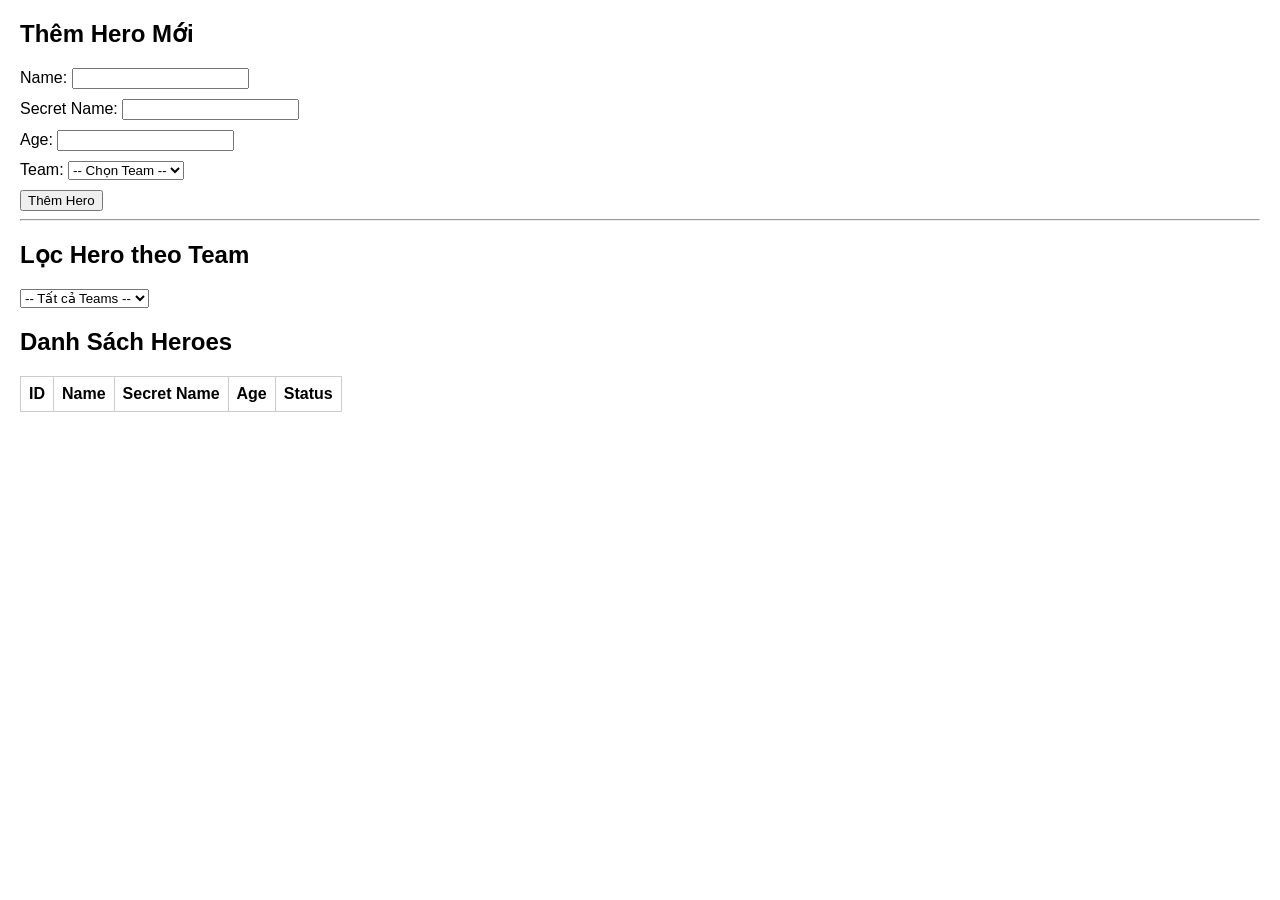
<file: frontend/index.html>
<!DOCTYPE html>
<html lang="vi">
<head>
    <meta charset="UTF-8">
    <title>Lab 2: CORS + Fetch</title>
    <style>
        body { font-family: Arial, sans-serif; margin: 20px; }
        table, th, td { border: 1px solid #ccc; border-collapse: collapse; padding: 8px; }
        .error { color: red; margin-top: 5px; }
        .form-group { margin-bottom: 10px; }
    </style>
</head>
<body>

    <h2>Thêm Hero Mới</h2>
    <form id="heroForm">
        <div class="form-group">
            <label>Name:</label>
            <input type="text" id="name" required>
        </div>
        <div class="form-group">
            <label>Secret Name:</label>
            <input type="text" id="secret_name" required>
        </div>
        <div class="form-group">
            <label>Age:</label>
            <input type="number" id="age">
        </div>
        <div class="form-group">
            <label>Team:</label>
            <select id="team_id">
                <option value="">-- Chọn Team --</option>
            </select>
        </div>
        <button type="submit">Thêm Hero</button>
        <div id="errorMsg" class="error"></div>
    </form>

    <hr>

    <h2>Lọc Hero theo Team</h2>
    <select id="filterTeam" onchange="loadHeroesByTeam()">
        <option value="">-- Tất cả Teams --</option>
    </select>

    <h2>Danh Sách Heroes</h2>
    <table>
        <thead>
            <tr>
                <th>ID</th>
                <th>Name</th>
                <th>Secret Name</th>
                <th>Age</th>
                <th>Status</th>
            </tr>
        </thead>
        <tbody id="heroesTable"></tbody>
    </table>

    <script>
        const API_URL = "http://127.0.0.1:8000/api/v1";

        // 1. Tải danh sách Teams vào <select>
        async function loadTeams() {
            try {
                const res = await fetch(`${API_URL}/teams`);
                const teams = await res.json();
                
                const teamSelect = document.getElementById("team_id");
                const filterSelect = document.getElementById("filterTeam");
                
                teams.forEach(team => {
                    const opt1 = document.createElement("option");
                    opt1.value = team.id;
                    opt1.textContent = team.name;
                    teamSelect.appendChild(opt1);

                    const opt2 = document.createElement("option");
                    opt2.value = team.id;
                    opt2.textContent = team.name;
                    filterSelect.appendChild(opt2);
                });
            } catch (err) {
                console.error("Lỗi khi tải teams:", err);
            }
        }

        // 2. Render danh sách Heroes bằng textContent
        function renderHeroes(heroes) {
            const tbody = document.getElementById("heroesTable");
            tbody.innerHTML = "";

            heroes.forEach(hero => {
                const tr = document.createElement("tr");

                const tdId = document.createElement("td");
                tdId.textContent = hero.id;

                const tdName = document.createElement("td");
                tdName.textContent = hero.name;

                const tdSecret = document.createElement("td");
                tdSecret.textContent = hero.secret_name;

                const tdAge = document.createElement("td");
                tdAge.textContent = hero.age ?? "N/A";

                const tdStatus = document.createElement("td");
                tdStatus.textContent = hero.status ?? "N/A";

                tr.appendChild(tdId);
                tr.appendChild(tdName);
                tr.appendChild(tdSecret);
                tr.appendChild(tdAge);
                tr.appendChild(tdStatus);

                tbody.appendChild(tr);
            });
        }

        // 3. GET /heroes
        async function loadHeroes() {
            try {
                const res = await fetch(`${API_URL}/heroes`);
                const heroes = await res.json();
                renderHeroes(heroes);
            } catch (err) {
                console.error("Lỗi khi tải heroes:", err);
            }
        }

        // 4. GET /teams/{id}/heroes (Extension)
        async function loadHeroesByTeam() {
            const teamId = document.getElementById("filterTeam").value;
            if (!teamId) {
                loadHeroes();
                return;
            }
            try {
                const res = await fetch(`${API_URL}/teams/${teamId}/heroes`);
                const heroes = await res.json();
                renderHeroes(heroes);
            } catch (err) {
                console.error("Lỗi khi lọc heroes theo team:", err);
            }
        }

        // 5. POST a hero & Bắt lỗi 422 Validation
        document.getElementById("heroForm").addEventListener("submit", async (e) => {
            e.preventDefault();
            const errorMsg = document.getElementById("errorMsg");
            errorMsg.textContent = "";

            const payload = {
                name: document.getElementById("name").value,
                secret_name: document.getElementById("secret_name").value,
                age: document.getElementById("age").value ? parseInt(document.getElementById("age").value) : null,
                team_id: document.getElementById("team_id").value ? parseInt(document.getElementById("team_id").value) : null
            };

            try {
                const res = await fetch(`${API_URL}/heroes`, {
                    method: "POST",
                    headers: { "Content-Type": "application/json" },
                    body: JSON.stringify(payload)
                });

                if (res.status === 201) {
                    document.getElementById("heroForm").reset();
                    loadHeroes(); // Refresh khi tạo thành công (201)
                } else if (res.status === 422) {
                    const errorData = await res.json();
                    // Hiển thị lỗi validation (ví dụ thử nhập age = -5)
                    errorMsg.textContent = "Lỗi dữ liệu (422): " + errorData.detail.map(d => `${d.loc.join('.')}: ${d.msg}`).join(", ");
                } else {
                    errorMsg.textContent = "Lỗi server: " + res.statusText;
                }
            } catch (err) {
                errorMsg.textContent = "Lỗi kết nối / CORS Error!";
            }
        });

        // Tải dữ liệu ban đầu
        loadTeams();
        loadHeroes();
    </script>
</body>
</html>
</file>
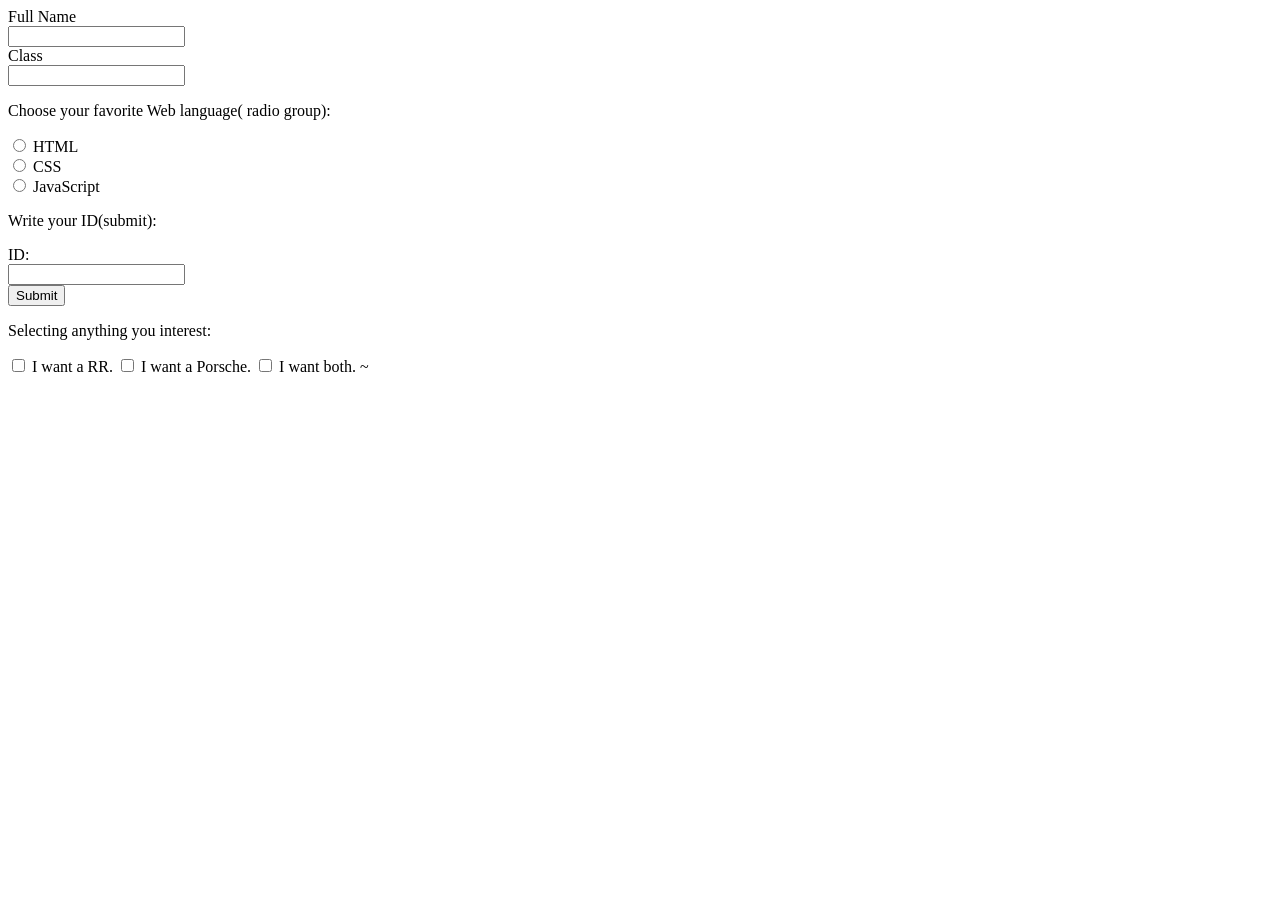
<file: form.html>
<!DOCTYPE html>
<html>
    <body>
        <form action="*/predict" method="get">
            <label for = 'full_name'>Full Name</label><br>
            <input type = 'text' id="full_name" name = 'full_name' required><br>

            <label for = 'class'>Class</label><br>
            <input type = 'text; number' id="age" name="age" ><br>
            
            <p>Choose your favorite Web language( radio group):</p>
            <input type = 'radio' id="'html" name="'fav_language" value = 'HTML'>
            <label for ='html'>HTML</label><br>

            <input type ='radio' id='css' name='fav_language'>
            <label for='css' >CSS</label><br>

            <input type = 'radio' id = 'javascript' name="fav_language">
            <label for = 'javascript'>JavaScript</label>

            <p>Write your ID(submit):</p>
            <label for="id">ID:</label><br>
            <input type="number" id="'ID" name="ID" required><br>
            <input type="submit" value="Submit">

            <p>Selecting anything you interest:</p>
            <input type="checkbox" id ='vehicle1' name="vehicle1" value="Rolls Royce">
            <label for="vehicle1">I want a RR.</label>

            <input type="checkbox" id="vehicle2" name="vehicle2" value="Porsche">
            <label for="vehicle2">I want a Porsche.</lable>

            <input type="checkbox" id="vehicle3" name="vehicle3" value="All">
            <label for="vehicle3">I want both.</label>
        </form>
    </body>
</html>~
</file>
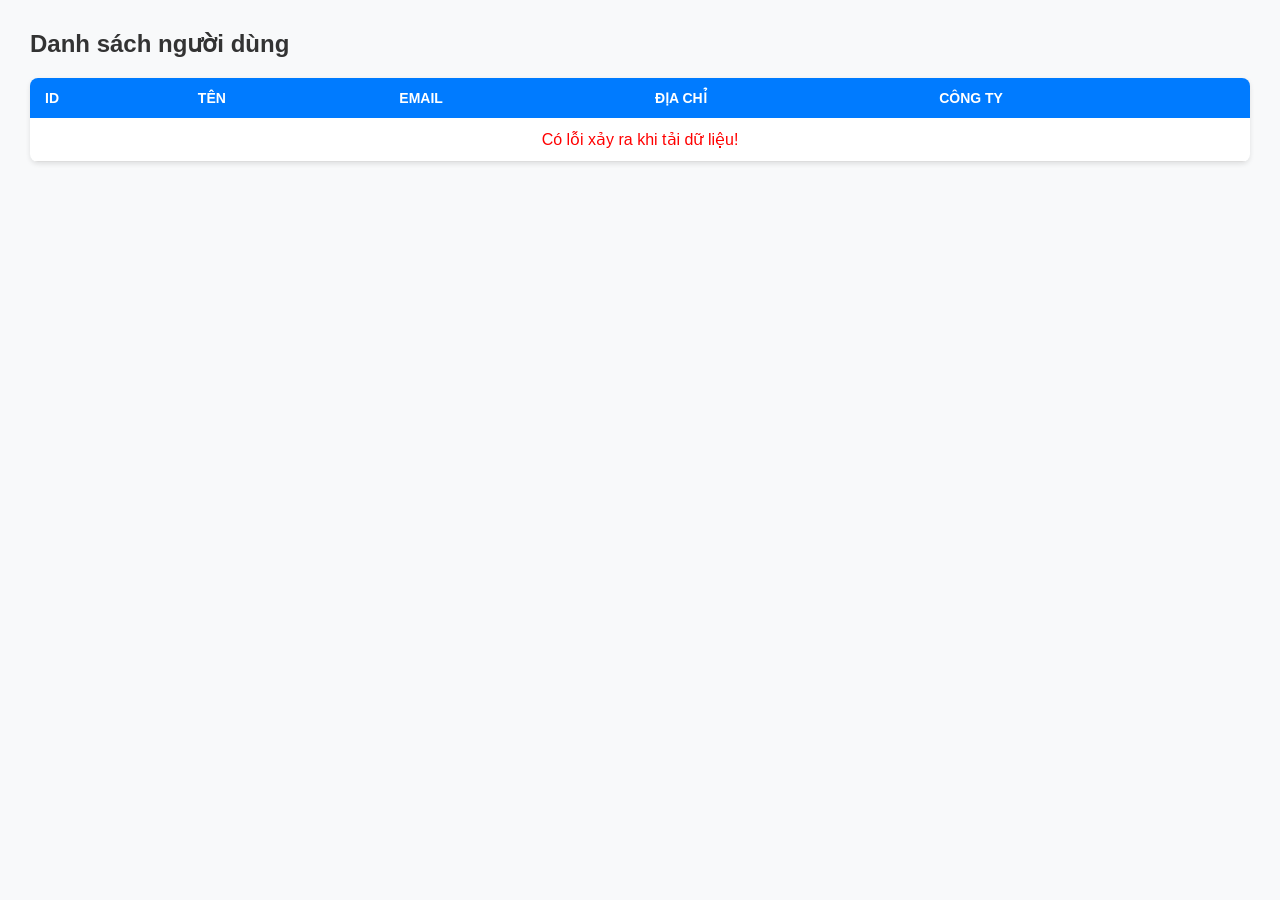
<file: okk.html>
<!DOCTYPE html>
<html lang="vi">
<head>
  <meta charset="UTF-8">
  <title>Danh Sách Người Dùng</title>
  <style>
    body {
      font-family: 'Segoe UI', Tahoma, Geneva, Verdana, sans-serif;
      margin: 30px;
      background-color: #f8f9fa;
    }

    h2 {
      color: #333;
    }

    /* Định dạng bảng */
    table {
      width: 100%;
      border-collapse: collapse;
      margin-top: 15px;
      background-color: #ffffff;
      box-shadow: 0 2px 5px rgba(0,0,0,0.1);
      border-radius: 8px;
      overflow: hidden;
    }

    th, td {
      padding: 12px 15px;
      text-align: left;
    }

    th {
      background-color: #007bff;
      color: white;
      font-weight: 600;
      text-transform: uppercase;
      font-size: 14px;
    }

    /* Hiệu ứng dòng xen kẽ và di chuột */
    tbody tr:nth-child(even) {
      background-color: #f2f2f2;
    }

    tbody tr:hover {
      background-color: #e9ecef;
    }

    td {
      border-bottom: 1px solid #dddddd;
      color: #555;
    }

    .loading {
      text-align: center;
      font-style: italic;
      color: #666;
    }
  </style>
</head>
<body>

  <h2>Danh sách người dùng</h2>

  <table>
    <thead>
      <tr>
        <th>ID</th>
        <th>Tên</th>
        <th>Email</th>
        <th>Địa chỉ</th>
        <th>Công ty</th>
      </tr>
    </thead>
    <tbody id="user-table-body">
      <tr>
        <td colspan="5" class="loading">Đang tải dữ liệu...</td>
      </tr>
    </tbody>
  </table>

  <script>
    async function loadUserData() {
      const tableBody = document.getElementById("user-table-body");

      try {
        const response = await fetch("https://jsonplaceholder.typicode.com/users");
        const users = await response.json();

        // Xóa dòng "Đang tải dữ liệu..."
        tableBody.innerHTML = "";

        // Duyệt qua danh sách users để tạo từng dòng (row)
        users.forEach(user => {
          const row = document.createElement("tr");

          // Định dạng địa chỉ thành chuỗi gọn gàng
          const address = `${user.address.suite}, ${user.address.street}, ${user.address.city}`;

          row.innerHTML = `
            <td>${user.id}</td>
            <td><strong>${user.name}</strong></td>
            <td>${user.email}</td>
            <td>${address}</td>
            <td>${user.company.name}</td>
          `;

          tableBody.appendChild(row);
        });

      } catch (error) {
        tableBody.innerHTML = `
          <tr>
            <td colspan="5" style="color: red; text-align: center;">Có lỗi xảy ra khi tải dữ liệu!</td>
          </tr>
        `;
        console.error("Lỗi:", error);
      }
    }

    // Gọi hàm nạp dữ liệu
    loadUserData();
  </script>

</body>
</html>
</file>
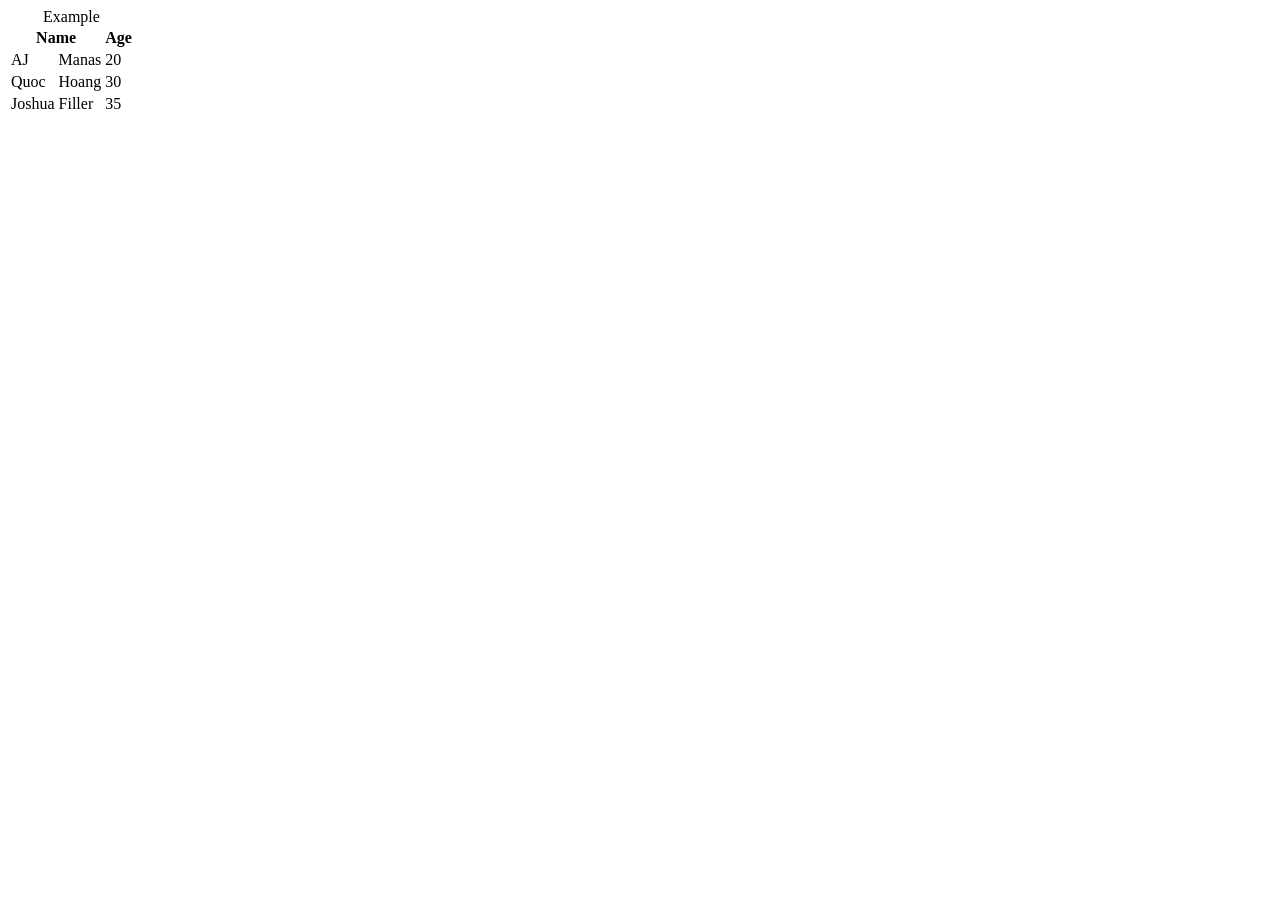
<file: table.html>
<!DOCTYPE html>
<html>
    <body>
        <main>
            <section>
                <table>
                    <caption>Example</caption>
                    <thead>
                        <tr>
                            <th colspan="2">Name</th>
                            <th>Age</th>
                        </tr>
                    </thead>

                    <tbody>
                        <tr>
                            <td>AJ</td>
                            <td>Manas</td>
                            <td>20</td>
                        </tr>

                        <tr>
                            <td>Quoc</td>
                            <td>Hoang</td>
                            <td>30</td>
                        </tr>

                        <tr>
                            <td>Joshua</td>
                            <td>Filler</td>
                            <td>35</td>
                        </tr>
                    </tbody>
                </table>
            </section>
        </main>
    </body>
</html>
</file>
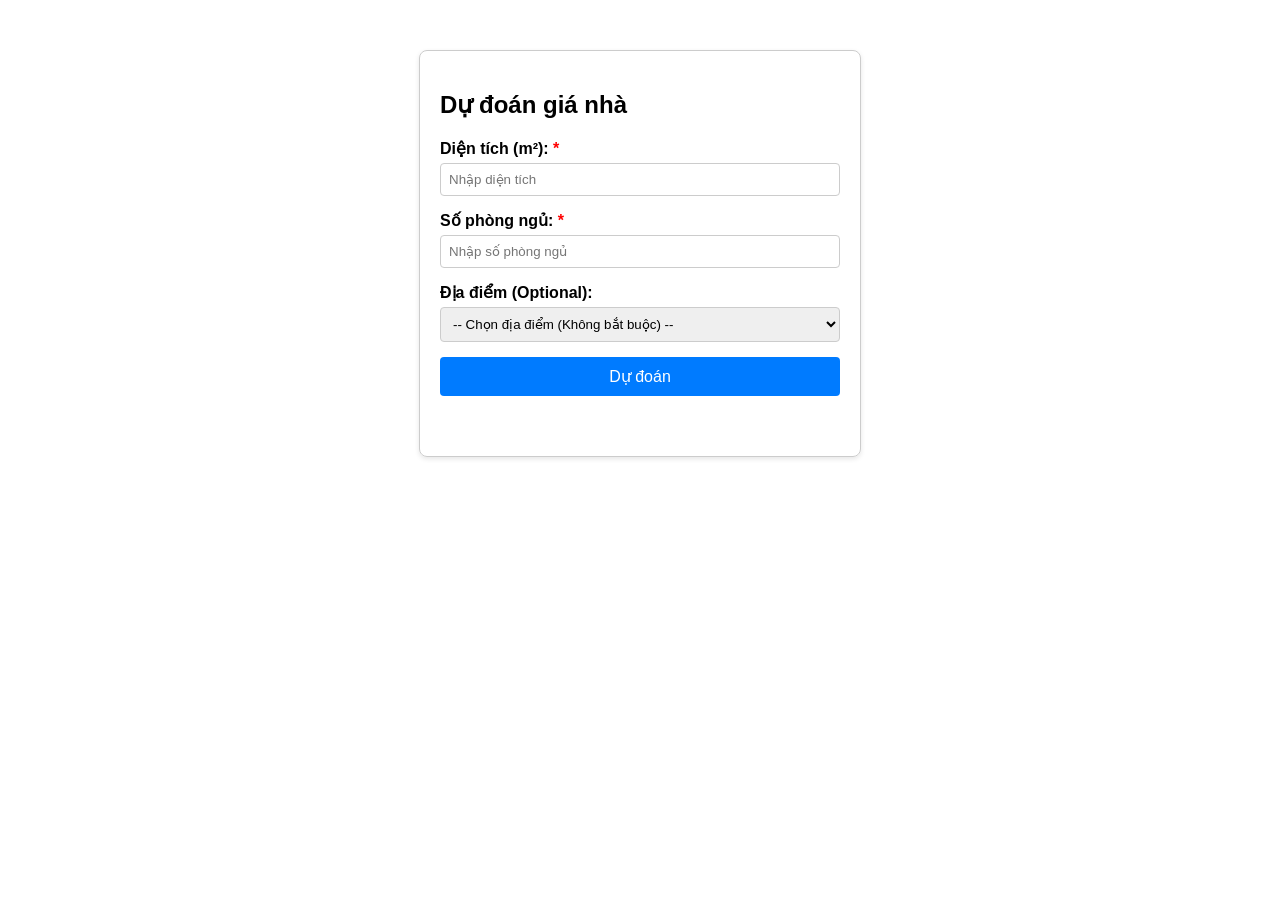
<file: frontend/house_price.html>
<!DOCTYPE html>
<html lang="vi">
<head>
    <meta charset="UTF-8">
    <meta name="viewport" content="width=device-width, initial-scale=1.0">
    <title>House Price Prediction</title>
    <style>
        body {
            font-family: Arial, sans-serif;
            max-width: 400px;
            margin: 50px auto;
            padding: 20px;
            border: 1px solid #ccc;
            border-radius: 8px;
            box-shadow: 0 2px 5px rgba(0,0,0,0.1);
        }
        .form-group {
            margin-bottom: 15px;
        }
        label {
            display: block;
            margin-bottom: 5px;
            font-weight: bold;
        }
        input, select {
            width: 100%;
            padding: 8px;
            box-sizing: border-box;
            border: 1px solid #ccc;
            border-radius: 4px;
        }
        button {
            width: 100%;
            padding: 10px;
            background-color: #007bff;
            color: white;
            border: none;
            border-radius: 4px;
            cursor: pointer;
            font-size: 16px;
        }
        button:hover {
            background-color: #0056b3;
        }
        #result {
            margin-top: 20px;
            padding: 10px;
            border-radius: 4px;
            font-weight: bold;
            text-align: center;
        }
    </style>
</head>
<body>

    <h2>Dự đoán giá nhà</h2>
    
    <form id="predictionForm">
        <div class="form-group">
            <label for="area">Diện tích (m²): <span style="color:red">*</span></label>
            <input type="number" id="area" step="any" required placeholder="Nhập diện tích">
        </div>

        <div class="form-group">
            <label for="bedrooms">Số phòng ngủ: <span style="color:red">*</span></label>
            <input type="number" id="bedrooms" required placeholder="Nhập số phòng ngủ">
        </div>

        <div class="form-group">
            <label for="location">Địa điểm (Optional):</label>
            <select id="location">
                <option value="">-- Chọn địa điểm (Không bắt buộc) --</option>
                <option value="hanoi">Hà Nội</option>
                <option value="hcmc">TP. Hồ Chí Minh</option>
                <option value="other">Khác</option>
            </select>
        </div>

        <button type="submit">Dự đoán</button>
    </form>

    <div id="result"></div>

    <script>
    document.getElementById('predictionForm').addEventListener('submit', async function(e) {
        e.preventDefault();

        // 1. Lấy giá trị từ các ô input
        const area = document.getElementById('area').value;
        const bedrooms = document.getElementById('bedrooms').value;
        const location = document.getElementById('location').value;

        // 2. Sử dụng Relative URL (không truyền http://127.0.0.1:8000)
        let url = `/predict?area=${area}&bedrooms=${bedrooms}`;
        if (location) {
            url += `&location=${encodeURIComponent(location)}`;
        }

        const resultDiv = document.getElementById('result');

        try {
            // Gọi API bằng relative URL
            const response = await fetch(url);
            
            // Bắt lỗi nếu HTTP Status Code không phải 200 (OK)
            if (!response.ok) {
                throw new Error(`Lỗi từ máy chủ: ${response.status}`);
            }

            // 3. Chờ và parse dữ liệu JSON từ API
            const data = await response.json(); 
            
            // Xử lý chuỗi giá tiền để định dạng có dấu phân cách hàng nghìn
            let displayPrice = data;
            
            // Nếu API trả về chuỗi "Prediction price: 1250.00", ta tách lấy số để định dạng
            if (typeof data === 'string' && data.includes(':')) {
                const parts = data.split(':');
                const priceNum = parseFloat(parts[1].trim());
                if (!isNaN(priceNum)) {
                    // 4. Hiển thị dạng định dạng hàng nghìn
                    displayPrice = `${parts[0]}: ${priceNum.toLocaleString('en-US', { minimumFractionDigits: 2, maximumFractionDigits: 2 })}`;
                }
            }

            // Hiển thị kết quả thành công lên giao diện
            resultDiv.style.backgroundColor = '#d4edda';
            resultDiv.style.color = '#155724';
            resultDiv.innerText = displayPrice;

        } catch (error) {
            // 5. Xử lý khi request thất bại (Tránh crash ứng dụng)
            console.error('Lỗi khi gọi API:', error);
            resultDiv.style.backgroundColor = '#f8d7da';
            resultDiv.style.color = '#721c24';
            resultDiv.innerText = `Không thể kết nối hoặc lấy dữ liệu: ${error.message}`;
        }
    });
</script>
</body>
</html>
</file>
